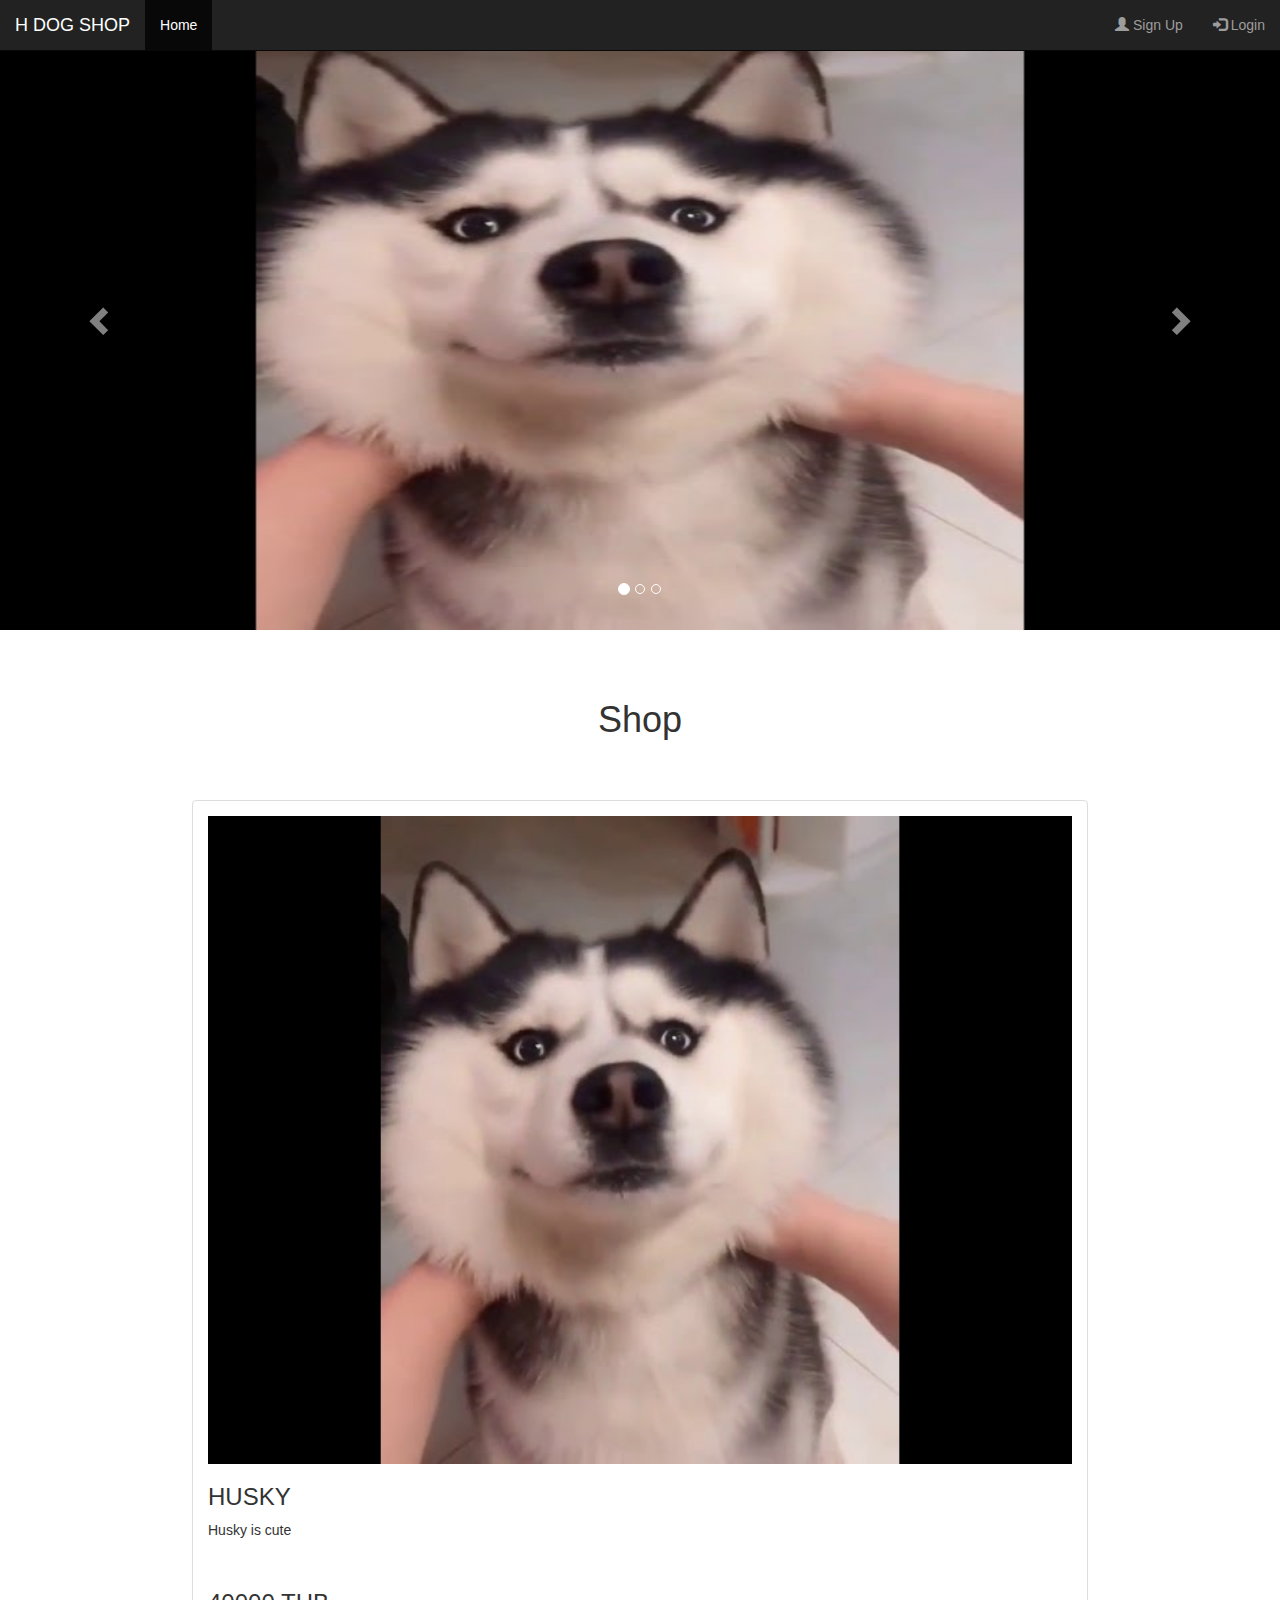
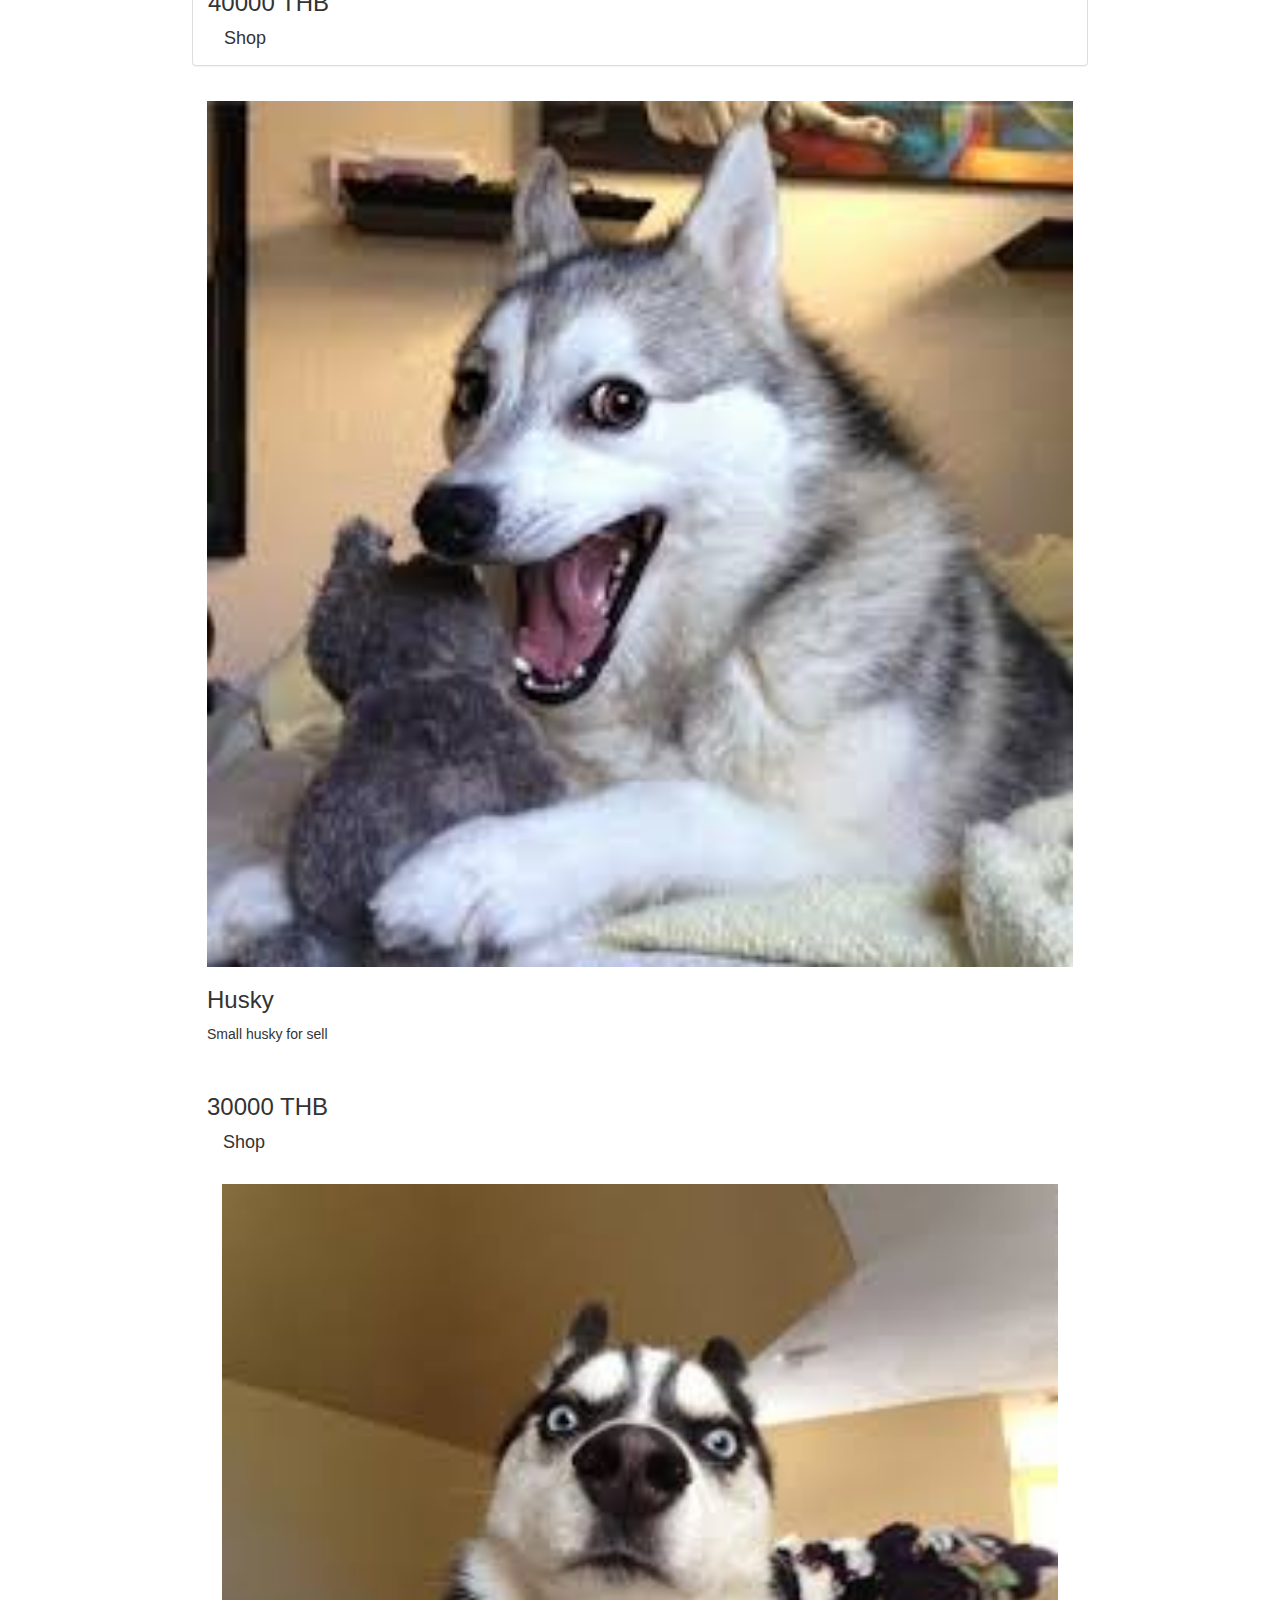
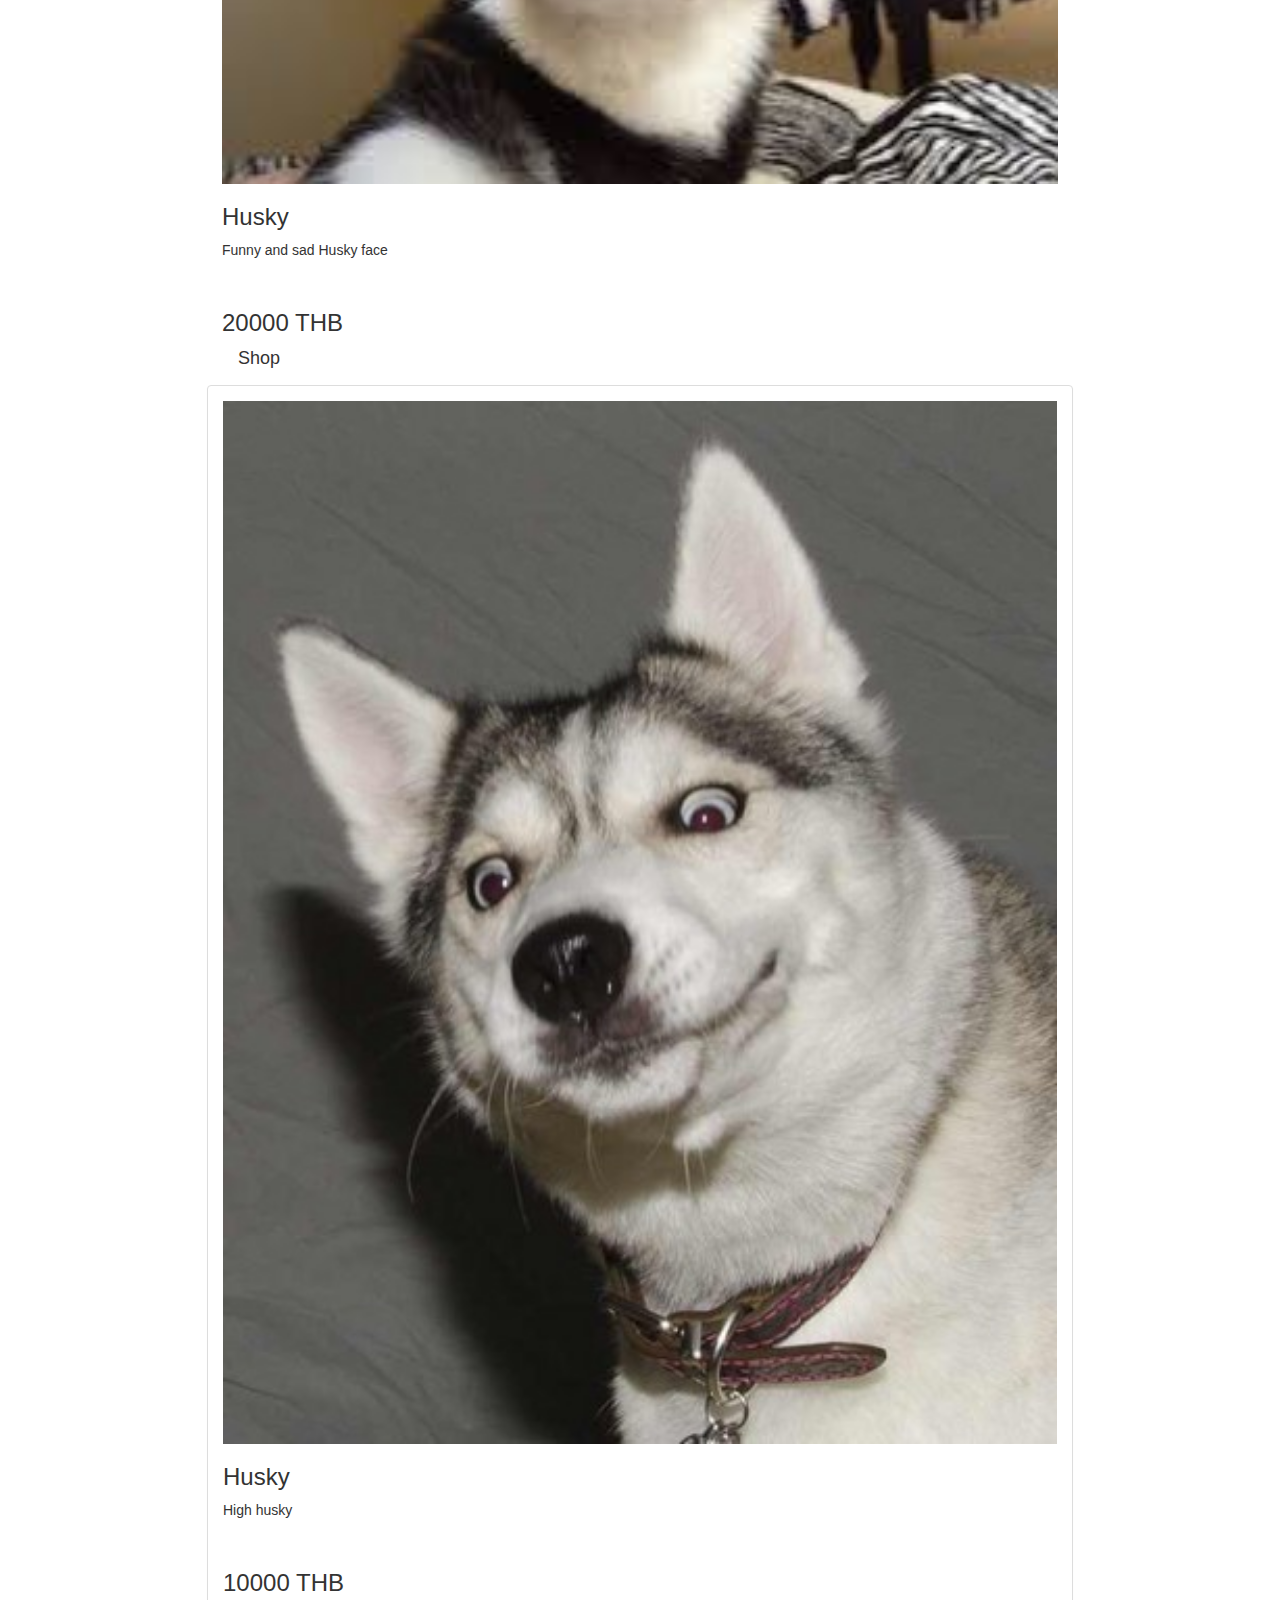
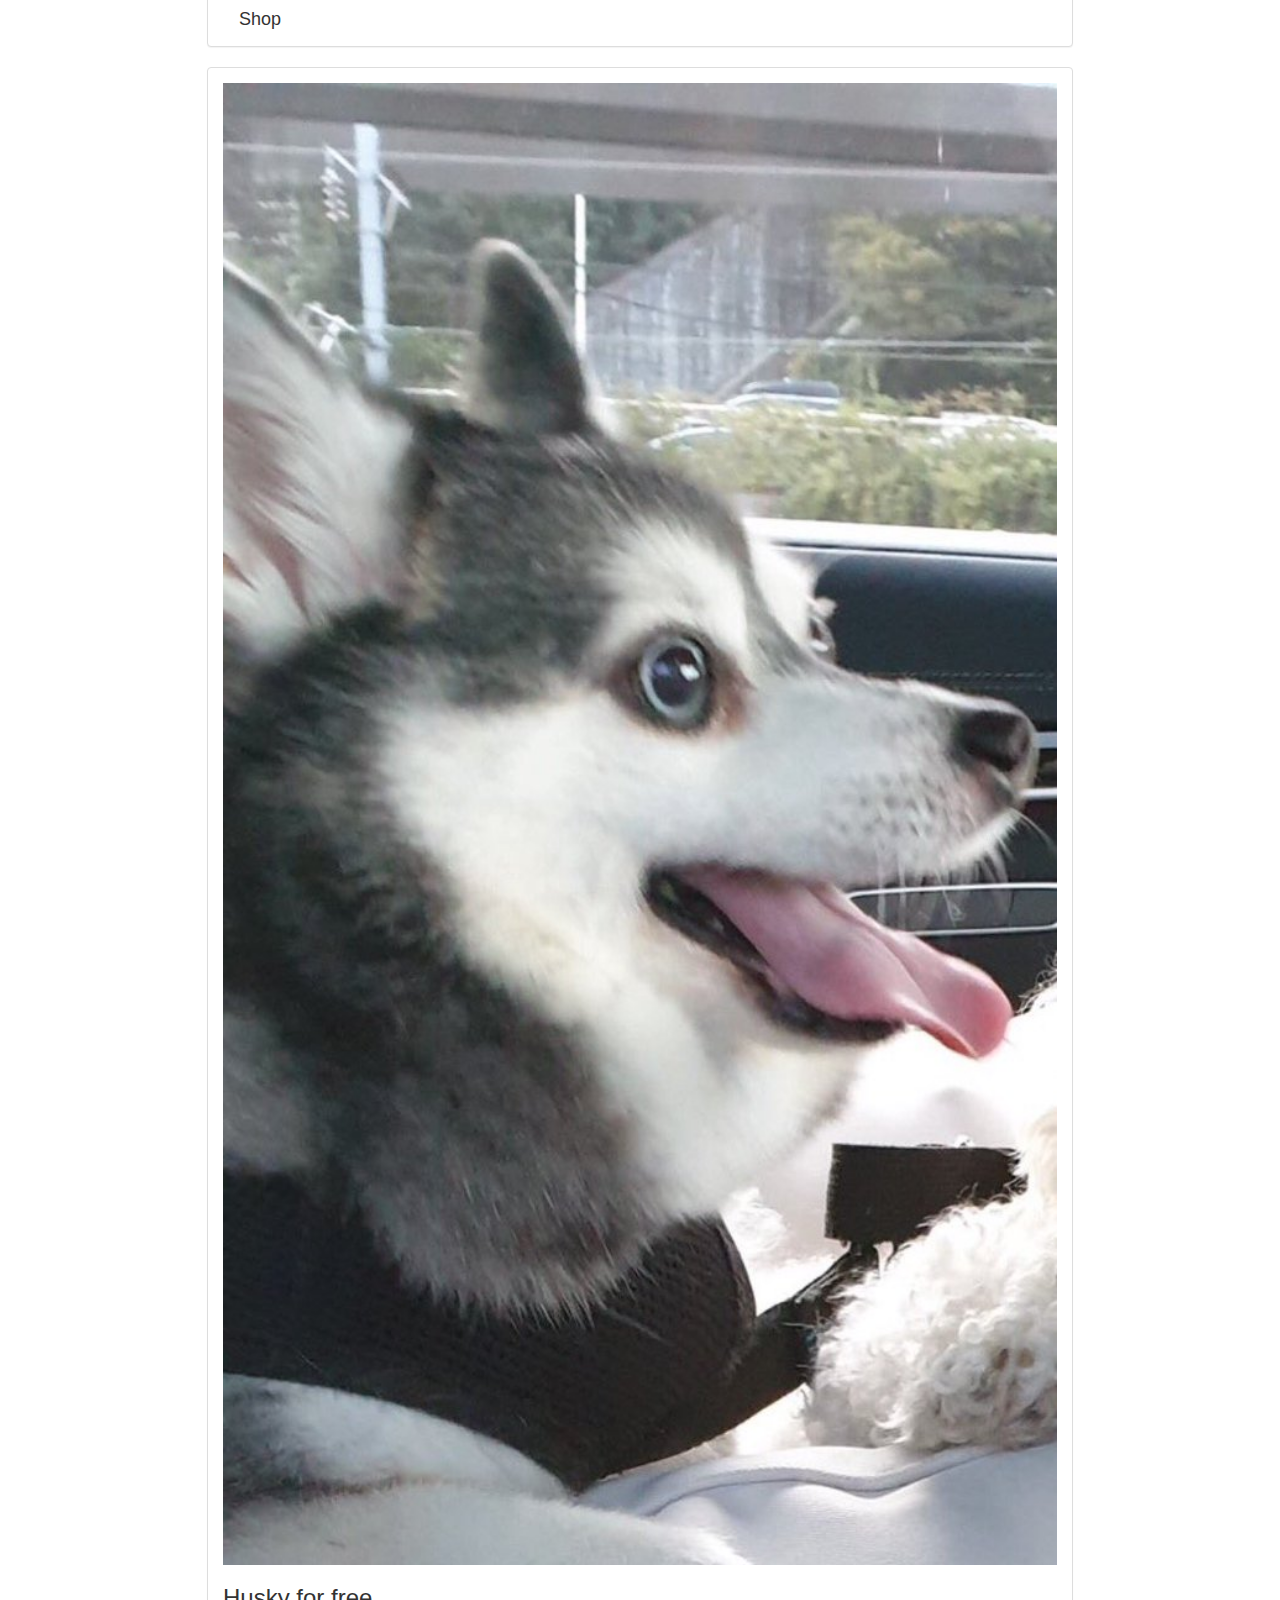
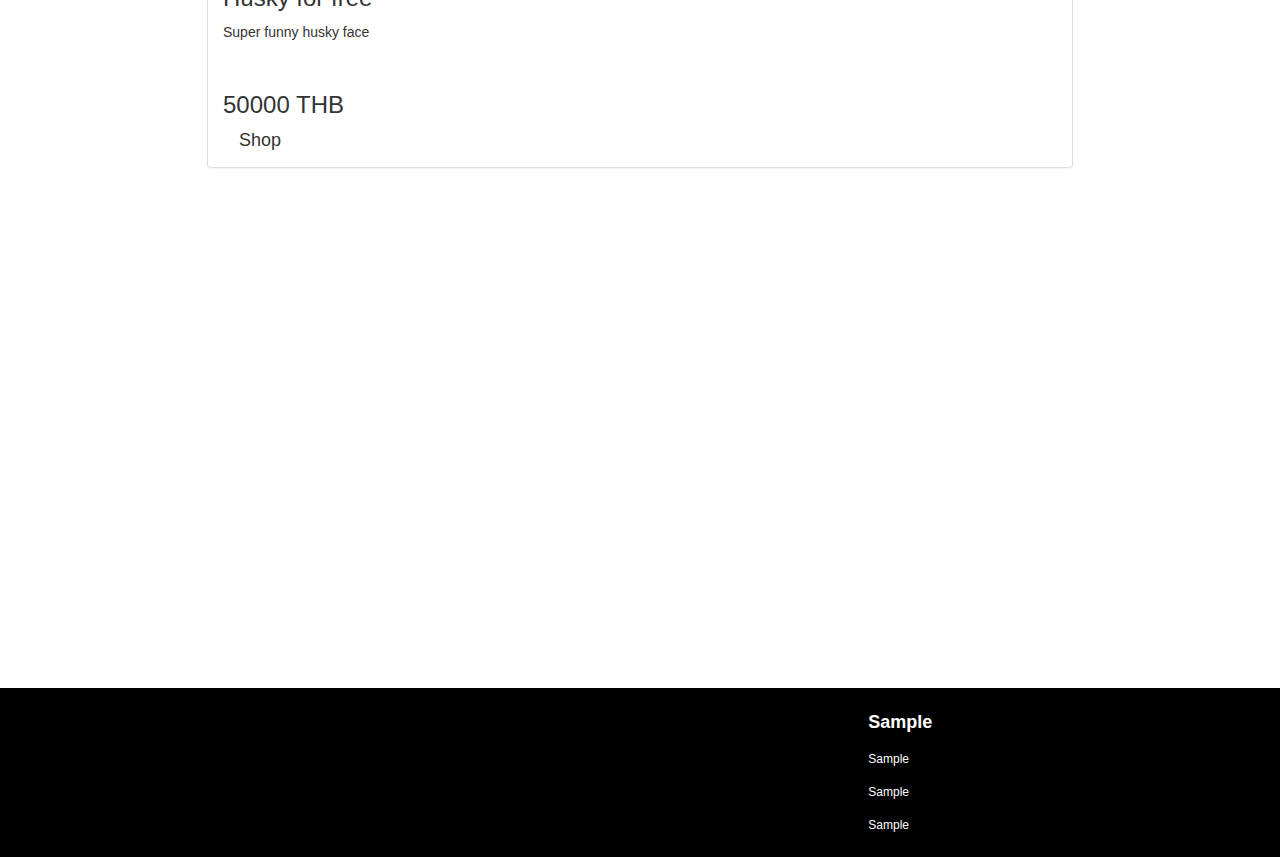
<file: index.html>
<!doctype html>
<html>

<head>
	<meta charset="utf-8">
	<meta name="viewport" content="width=device-width, initial-scale=1">
	<link rel="stylesheet" href="./css/file.css">

	<link rel="stylesheet" href="https://maxcdn.bootstrapcdn.com/bootstrap/3.4.1/css/bootstrap.min.css">
	<title>Sample Site</title>
</head>

<body>

	<nav class="navbar navbar-inverse navbar-fixed-top">
		<div class="container-fluid">
			<div class="navbar-header">
				<a class="navbar-brand" href="#">H DOG SHOP</a>
			</div>
			<ul class="nav navbar-nav">
				<li class="active"><a href="#">Home</a></li>
				<!--
      <li><a href="#">Page 1</a></li>
      <li><a href="#">Page 2</a></li>
-->
			</ul>
			<ul class="nav navbar-nav navbar-right">
				<li><a href="#"><span class="glyphicon glyphicon-user"></span> Sign Up</a></li>
				<li><a href="#"><span class="glyphicon glyphicon-log-in"></span> Login</a></li>
			</ul>
		</div>
	</nav>

	<div id="myCarousel" class="carousel slide" data-ride="carousel">
		<ol class="carousel-indicators">
			<li data-target="#myCarousel" data-slide-to="0" class="active"></li>
			<li data-target="#myCarousel" data-slide-to="1"></li>
			<li data-target="#myCarousel" data-slide-to="2"></li>
		</ol>
		<div class="carousel-inner">
			<div class="item active">
				<img src="./image/husky1.jpg" alt="Sample Image" style="height: 100%;">
			</div>
			<div class="item">
				<img src="./image/Husky2.jpg" alt="Sample Image" style="height: 100%;">
			</div>
			<div class="item">
				<img src="./image/Husky3.jpg" alt="Sample Image" style="height: 100%;">
			</div>
		</div>
		<a class="left carousel-control" href="#myCarousel" data-slide="prev">
			<span class="glyphicon glyphicon-chevron-left"></span>
			<span class="sr-only">Previous</span>
		</a>
		<a class="right carousel-control" href="#myCarousel" data-slide="next">
			<span class="glyphicon glyphicon-chevron-right"></span>
			<span class="sr-only">Next</span>
		</a>
	</div>

	<div class="container text-center" style="width: 70%; padding-top: 50px; padding-bottom: 50px;">
		<h1 style="padding-bottom: 50px;">Shop</h1>
		<div class="row">
			<div id="product_cell" class="col-main1">
				<div class="panel panel-default">
					<div class="panel-body text-justify">
						<img src="./image/husky1.jpg" alt="Sample Image" style="width: 100%;">
						<h3>HUSKY</h3>
						<p style="margin-bottom: 50px;">Husky is cute</p>
						<h3>40000 THB</h3>
						<a href="./product1.html" class="btn-default btn-lg" role="button">Shop</a>
					</div>
				</div>
			</div>
			<div id="product_cell" class="col-main2">
				<div class="panel-body text-justify">
					<img src="./image/Husky2.jpg" alt="Sample Image" style="width: 100%;">
					<h3>Husky</h3>
					<p style="margin-bottom: 50px;">Small husky for sell</p>
					<h3>30000 THB</h3>
					<a href="./product2.html" class="btn-default btn-lg" role="button">Shop</a>
				</div>
			</div>
		</div>
		<div id="product_cell" class="col-main3">
			<div class="panel-body text-justify">
				<img src="./image/Husky3.jpg" alt="Sample Image" style="width: 100%;">
				<h3>Husky</h3>
				<p style="margin-bottom: 50px;">Funny and sad Husky face</p>
				<h3>20000 THB</h3>
				<a href="./product3.html" class="btn-default btn-lg" role="button">Shop</a>
			</div>
		</div>

		<div id="product_cell" class="col-main4">
			<div class="panel panel-default">
				<div class="panel-body text-justify">
					<img src="./image/Husky4.jpg" alt="Sample Image" style="width: 100%;">
					<h3>Husky</h3>
					<p style="margin-bottom: 50px;">High husky</p>
					<h3>10000 THB</h3>
					<a href="./product4.html" class="btn-default btn-lg" role="button">Shop</a>
				</div>
			</div>
		</div>
		<div id="product_cell" class="col-main5">
			<div class="panel panel-default">
				<div class="panel-body text-justify">
					<img src="./image/Husky5.jpg" alt="Sample Image" style="width: 100%;">
					<h3>Husky for free</h3>
					<p style="margin-bottom: 50px;">Super funny husky face</p>
					<h3>50000 THB</h3>
					<a href="./product5.html" class="btn-default btn-lg" role="button">Shop</a>
				</div>
			</div>
		</div>
	</div>
	</div>

	<div class="parallax"></div>

	<div class="footer">
		<div class="row">
			<div class="col-md-4"></div>
			<div class="col-md-4"></div>
			<div class="col-md-4">
				<h4><b>Sample</b></h4>
			</div>
		</div>
		<div class="row">
			<div class="col-md-4"></div>
			<div class="col-md-4"></div>
			<div class="col-md-4">
				<h6>Sample</h6>
			</div>
		</div>
		<div class="row">
			<div class="col-md-4"></div>
			<div class="col-md-4"></div>
			<div class="col-md-4">
				<h6>Sample</h6>
			</div>
		</div>
		<div class="row">
			<div class="col-md-4"></div>
			<div class="col-md-4"></div>
			<div class="col-md-4">
				<h6>Sample</h6>
			</div>
		</div>
	</div>
	<script src="https://code.jquery.com/jquery-3.5.1.js"
		integrity="sha256-QWo7LDvxbWT2tbbQ97B53yJnYU3WhH/C8ycbRAkjPDc=" crossorigin="anonymous"></script>
		<script src="script/home.js"></script>
	<script src="https://ajax.googleapis.com/ajax/libs/jquery/3.5.1/jquery.min.js"></script>
	<script src="https://maxcdn.bootstrapcdn.com/bootstrap/3.4.1/js/bootstrap.min.js"></script>
</body>

</html>
</file>
<file: css/file.css>
body, html {
  height: 100%;
  margin: 0;
}

.container {
	padding: 16px;
}

.carousel {
    height: 70%;
}

.item,
.active,
.carousel-inner {
    height: 100%;
}

.carousel-inner img {
    width: 100%;
    height: 100%;
  }

.parallax {
  background-image: url("../image/Husky6.jpg");
  height: 50%;
  background-attachment: fixed;
  background-position: center;
  background-repeat: no-repeat;
  background-size: cover;
}

.footer {
  position: relative;
  left: 0;
  bottom: 0;
  width: 100%;
  background-color: black;
  color: white;
  text-align: justified;
  padding: 15px;
}
</file>
